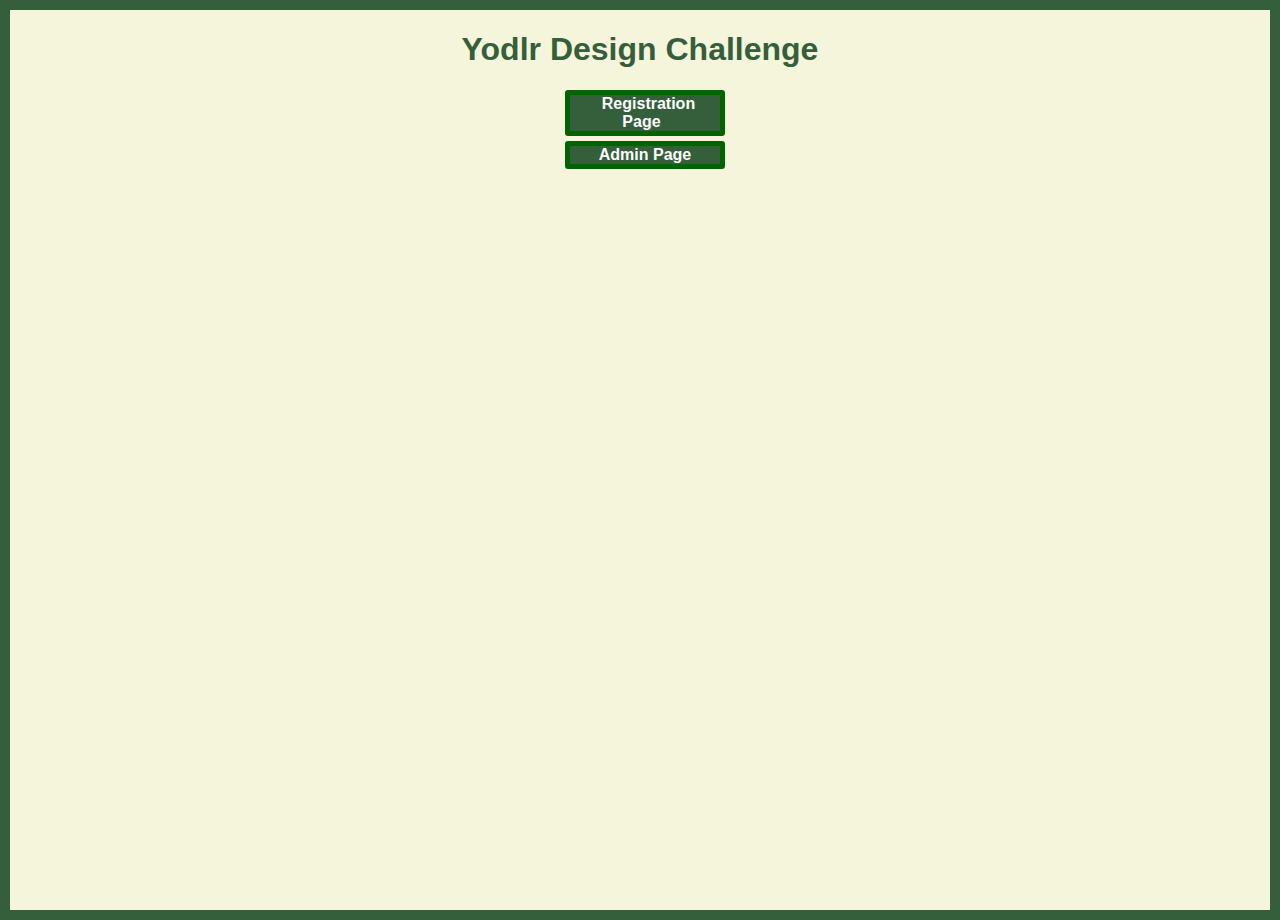
<file: public/index.html>
<!DOCTYPE html>
<html>
<head>
  <link rel="stylesheet" href="index.css">
  <meta charset=utf-8>
  <title>Yodlr Design Challenge</title>
</head>
<body>
  <h1>Yodlr Design Challenge</h1>
  <p>
    <div class="links">
      <a href="/signup.html">Registration Page</a><br/>
    </div>
    <div class="links">
      <a href="/admin.html">Admin Page</a><br/>
    </div>
  </p>
</body>
</html>
</file>
<file: public/index.css>
html{
    border: #355E3B 10px solid;
    height: 100%;
}
body{
    background-color: beige;
    color: #355E3B;
    text-align: center;
    font-family: Arial, Helvetica, sans-serif;
}
a{
    color: black;
    text-decoration: none;
    border-radius: 10%;
    padding: 7px;
    color: white;
    font-weight: bold;
}
.links{
    margin-top: 5px;
    background-color: #355E3B;
    border: darkgreen 5px solid;
    width: 12%;
    margin-left: 44%;
    border-radius: 3px;
}
</file>
